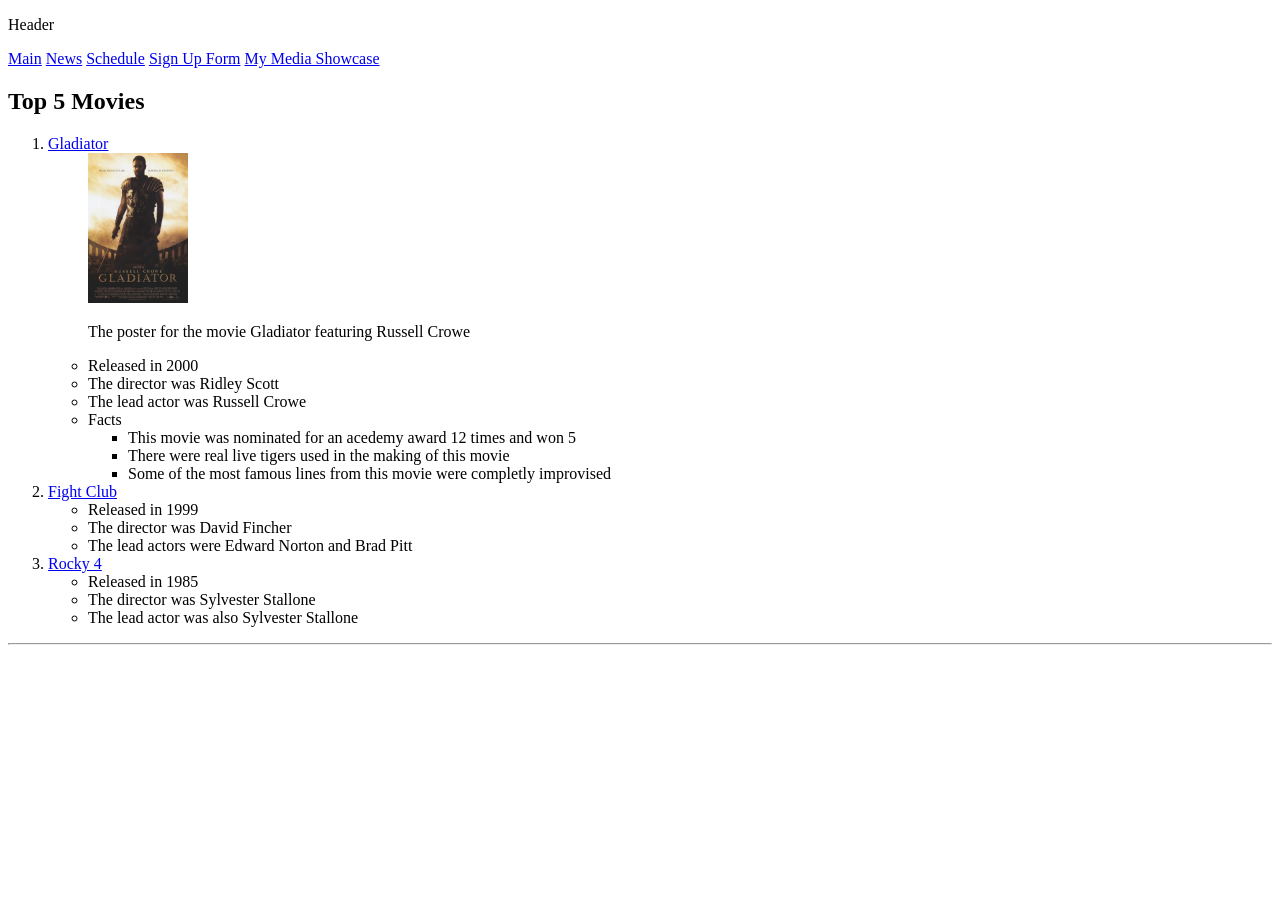
<file: pages/movies.html>
<!doctype html>
<html lang="en">
  <head>
    <meta charset="UTF-8" />
    <meta name="viewport" content="width=device-width, initial-scale=1.0" />
    <title>Movie Ranking</title>
  </head>
  <body>
    <header>
      <p>Header</p>
      <a href="../index.html">Main</a>
      <a href="news.html">News</a>
      <a href="schedule.html">Schedule</a>
      <a href="signup.html">Sign Up Form</a>
      <a href="multimedia.html">My Media Showcase</a>
    </header>
    <main>
      <h2>Top 5 Movies</h2>
      <ol>
        <li> <a href="http://imdb.com/title/tt0172495/" target="_blank">Gladiator</a>
          <ul>
          <img src="../images/gladiator_movie_poster.webp" alt="Gladiator movie poster" width="100">
          <p>The poster for the movie Gladiator featuring Russell Crowe</p>
            <li>Released in 2000</li>
            <li>The director was Ridley Scott</li>
            <li>The lead actor was Russell Crowe</li>
            <li>Facts
              <ul>
                <li>This movie was nominated for an acedemy award 12 times and won 5</li>
                <li>There were real live tigers used in the making of this movie</li>
                <li>Some of the most famous lines from this movie were completly improvised</li>
              </ul>
            </li>
          </ul>
        </li>
        <li> <a href="https://www.imdb.com/title/tt0137523/" target="_blank">Fight Club</a>
          <ul>
            <li>Released in 1999</li>
            <li>The director was David Fincher</li>
            <li>The lead actors were Edward Norton and Brad Pitt</li>
          </ul>
        </li>
        <li> <a href="https://www.imdb.com/title/tt0089927/" target="_blank">Rocky 4</a>
          <ul>
            <li>Released in 1985</li>
            <li>The director was Sylvester Stallone</li>
            <li>The lead actor was also Sylvester Stallone</li>
          </ul>
        </li>
      </ol>
      <hr>
    </main>
  </body>
</file>
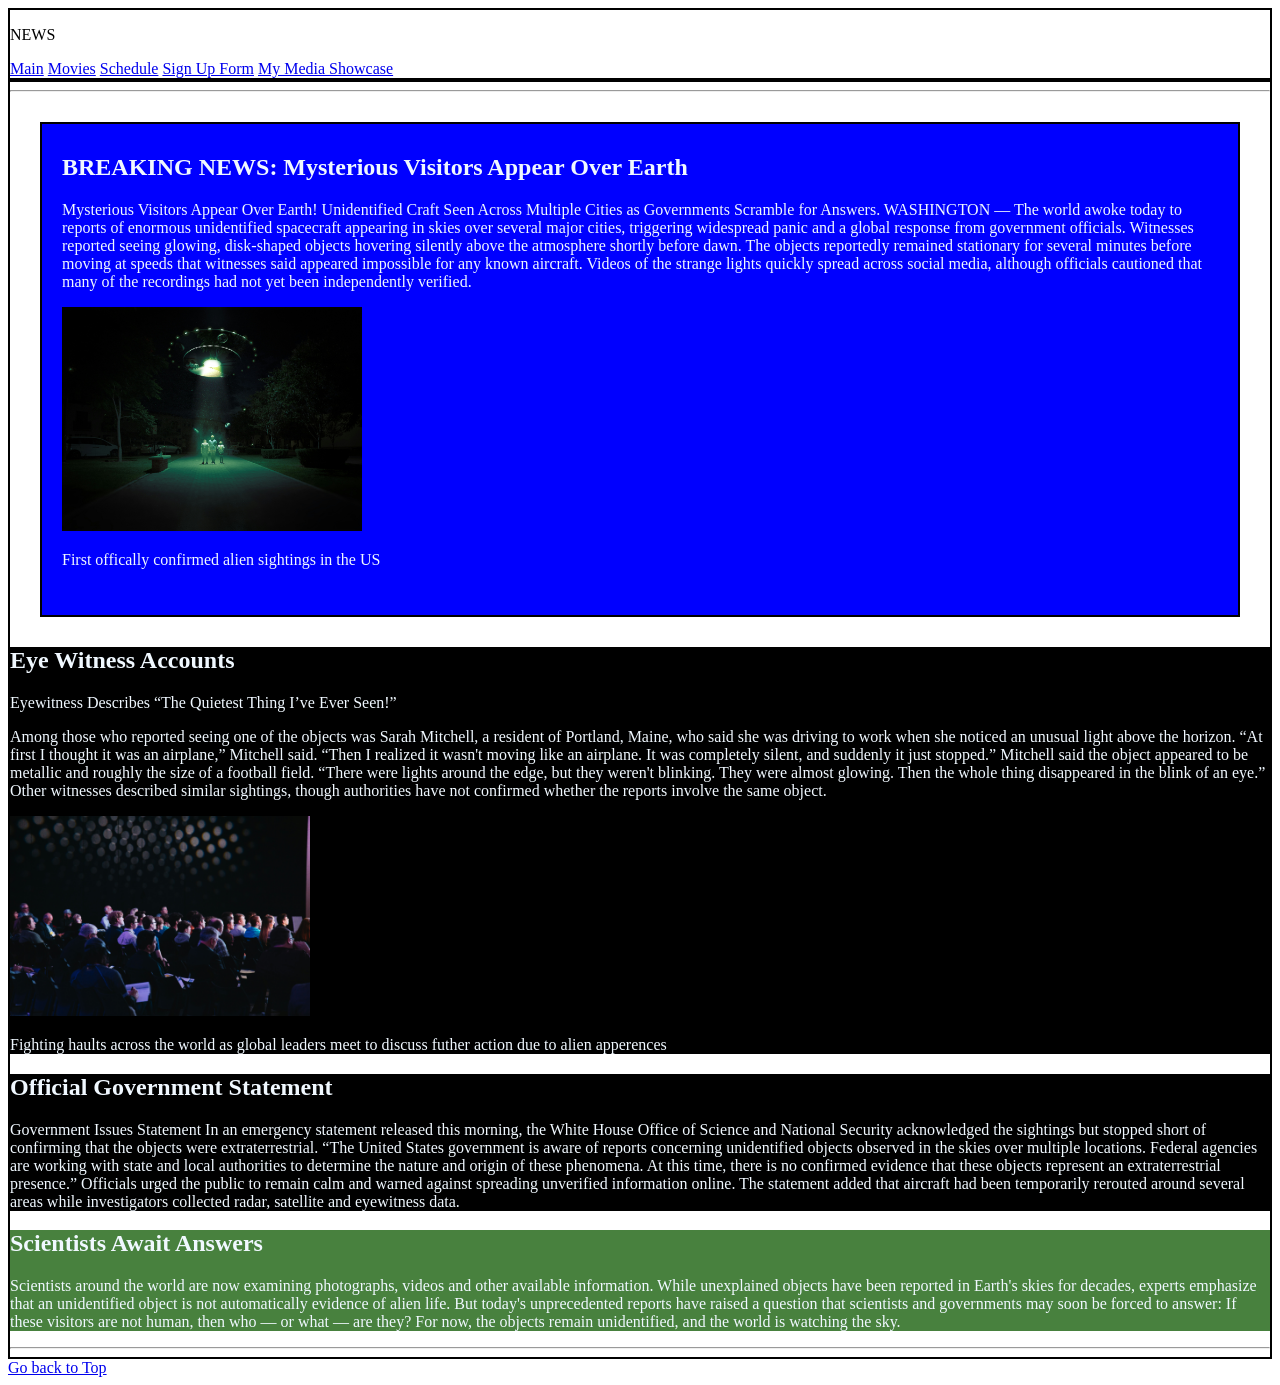
<file: pages/news.html>
<!doctype html>
<html lang="en">
  <head>
    <meta charset="UTF-8" />
    <meta name="viewport" content="width=device-width, initial-scale=1.0" />
    <title>News</title>
  </head>
  <body>
    <header>
      <link rel="stylesheet" href="/css-files/news.css">
      <p id="news_top">NEWS</p>
      <nav>
        <a href="../index.html">Main</a>
        <a href="movies.html">Movies</a>
        <a href="schedule.html">Schedule</a>
        <a href="signup.html">Sign Up Form</a>
        <a href="multimedia.html">My Media Showcase</a>
      </nav>
    </header>
    <main>
      <hr>
      <section id="breaking-news-paragraph">
        <div>
          <h1 id="Top">BREAKING NEWS: Mysterious Visitors Appear Over Earth</h1>
          <p>Mysterious Visitors Appear Over Earth! Unidentified Craft Seen Across Multiple Cities as Governments Scramble for Answers. 
            WASHINGTON — The world awoke today to reports of enormous unidentified spacecraft appearing in skies over several major cities, triggering widespread panic and a global response from government officials. 
            Witnesses reported seeing glowing, disk-shaped objects hovering silently above the atmosphere shortly before dawn. 
            The objects reportedly remained stationary for several minutes before moving at speeds that witnesses said appeared impossible for any known aircraft.
            Videos of the strange lights quickly spread across social media, although officials cautioned that many of the recordings had not yet been independently verified.</p>
        </div>
        <div>
          <img src="../images/aliens.jpg" alt="Aliens abuducting three children" width="300">
          <p>First offically confirmed alien sightings in the US</p>
        </div>
      </section>
      <section class="story-box">
        <div>
          <h2>Eye Witness Accounts</h2>
          <p>Eyewitness Describes “The Quietest Thing I’ve Ever Seen!”
        </div>
        <div>
          <p>Among those who reported seeing one of the objects was Sarah Mitchell, a resident of Portland, Maine, who said she was driving to work when she noticed an unusual light above the horizon.
    “At first I thought it was an airplane,” Mitchell said. “Then I realized it wasn't moving like an airplane. It was completely silent, and suddenly it just stopped.”
    Mitchell said the object appeared to be metallic and roughly the size of a football field.
    “There were lights around the edge, but they weren't blinking. They were almost glowing. Then the whole thing disappeared in the blink of an eye.”
    Other witnesses described similar sightings, though authorities have not confirmed whether the reports involve the same object.</p>
        </div>
        <div>
          <img src="../images/press_conference.jpg" alt="People at a press conference" width="300">
          <p>Fighting haults across the world as global leaders meet to discuss futher action due to alien apperences</p>
        </div>
      </section>
      <section class="story-box">
        <div>
          <h2>Official Government Statement</h2>
          <p>Government Issues Statement
      In an emergency statement released this morning, the White House Office of Science and National Security acknowledged the sightings but stopped short of confirming that the objects were extraterrestrial.
      “The United States government is aware of reports concerning unidentified objects observed in the skies over multiple locations. Federal agencies are working with state and local authorities to determine the nature and origin of these phenomena. At this time, there is no confirmed evidence that these objects represent an extraterrestrial presence.”
      Officials urged the public to remain calm and warned against spreading unverified information online.
      The statement added that aircraft had been temporarily rerouted around several areas while investigators collected radar, satellite and eyewitness data.</p>
        </div>
      </section>
      <section class="story-box" id="box-4">
        <div>
          <h2>Scientists Await Answers</h2>
          <p>Scientists around the world are now examining photographs, videos and other available information. While unexplained objects have been reported in Earth's skies for decades, experts emphasize that an unidentified object is not automatically evidence of alien life.
      But today's unprecedented reports have raised a question that scientists and governments may soon be forced to answer:
      If these visitors are not human, then who — or what — are they?
      For now, the objects remain unidentified, and the world is watching the sky.</p>
        </div>
      </section>
      <hr>
    </main>
  </body>
  <footer>
    <a href="#news_top">Go back to Top</a>
  </footer>
</file>
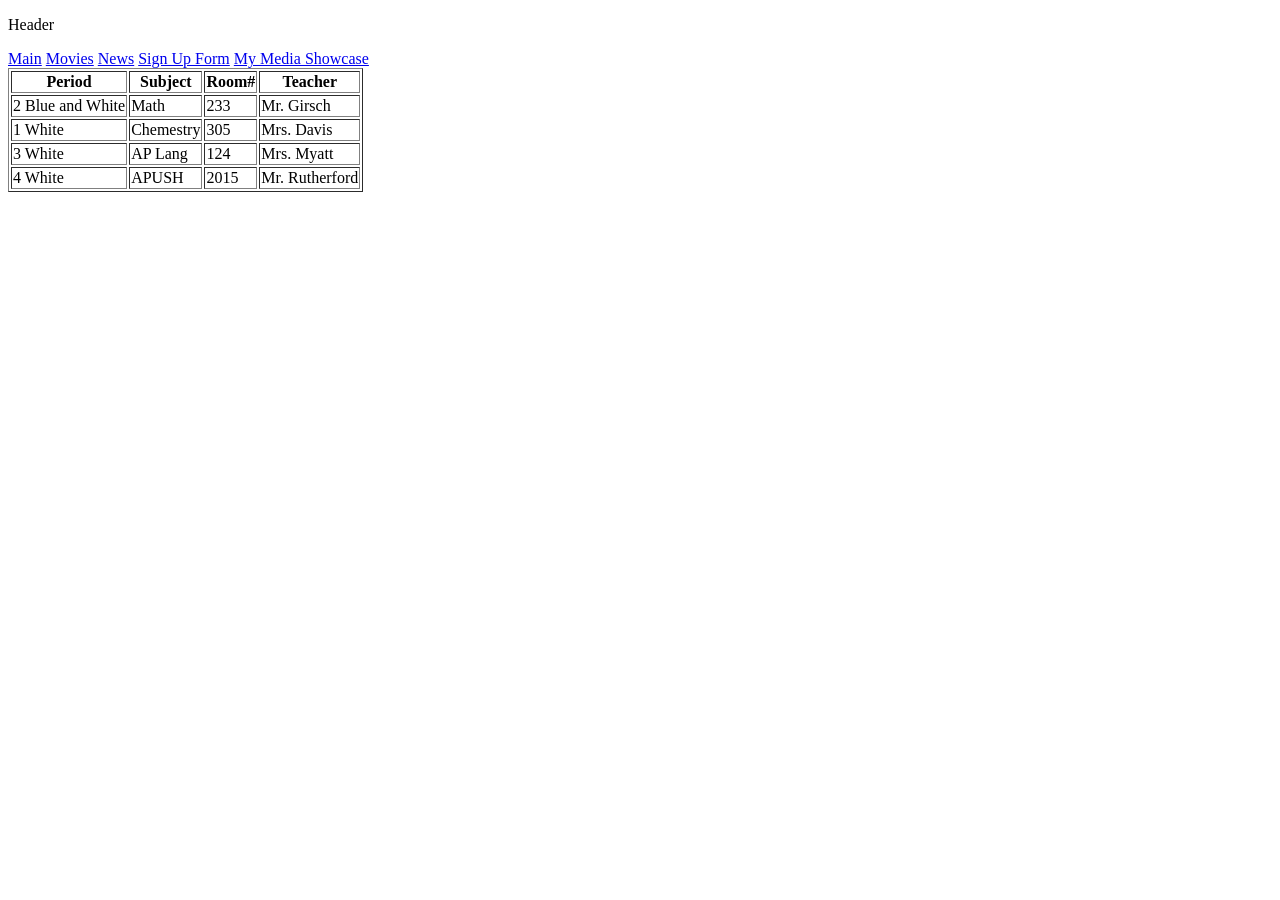
<file: pages/schedule.html>
<!DOCTYPE html>
<html lang="en">
<head>
    <meta charset="UTF-8">
    <meta name="viewport" content="width=device-width, initial-scale=1.0">
    <title>Schedule</title>
</head>
<body>
    <header>
        <p id="schedule_top">Header</p>
        <nav>
            <a href="../index.html">Main</a>
            <a href="movies.html">Movies</a>
            <a href="news.html">News</a>
            <a href="signup.html">Sign Up Form</a>
            <a href="multimedia.html">My Media Showcase</a>
        </nav>
    </header>
    <main>
        <table border="1">
            <tr>
                <th>Period</th>
                <th>Subject</th>
                <th>Room#</th>
                <th>Teacher</th>
            </tr>
            <tr>
                <td>2 Blue and White</td>
                <td>Math</td>
                <td>233</td>
                <td>Mr. Girsch</td>
            </tr>
            <tr>
                <td>1 White</td>
                <td>Chemestry</td>
                <td>305</td>
                <td>Mrs. Davis</td>
            </tr>
            <tr>
                <td>3 White</td>
                <td>AP Lang</td>
                <td>124</td>
                <td>Mrs. Myatt</td>
            </tr>
            <tr>
                <td>4 White</td>
                <td>APUSH</td>
                <td>2015</td>
                <td>Mr. Rutherford</td>
            </tr>
        </table>
    </main>
</body>
</html>
</file>
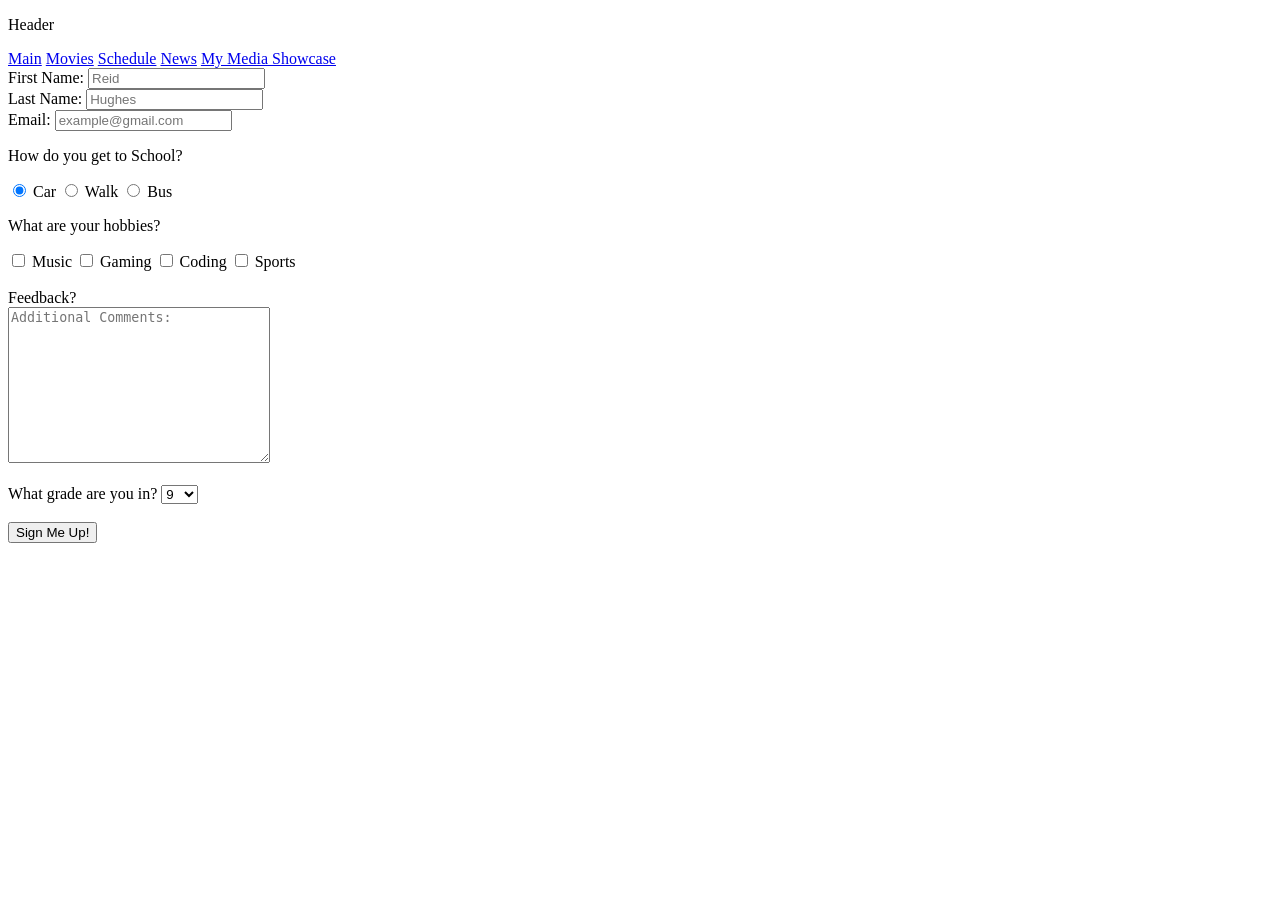
<file: pages/signup.html>
<!DOCTYPE html>
<html lang="en">
<head>
    <meta charset="UTF-8">
    <meta name="viewport" content="width=device-width, initial-scale=1.0">
    <title>Form</title>
</head>
<body>
    <header>
        <p id="signup_top">Header</p>
        <nav>
            <a href="../index.html">Main</a>
            <a href="movies.html">Movies</a>
            <a href="schedule.html">Schedule</a>
            <a href="news.html">News</a>
            <a href="multimedia.html">My Media Showcase</a>
        </nav>
    </header>
    <main>
        <form action="POST">
            <div>
                <label for="userFirstName">First Name:</label>
                <input type="text", name="userFirstName", id="userFirstName", placeholder="Reid", required>
            </div>
            <div>
                <label for="userLastName">Last Name:</label>
                <input type="text", name="userLastName", id="userLastName:", placeholder="Hughes", required>
            </div>
            <div>
                <label for="userEmail">Email:</label>
                <input type="email" name="userEmail" id="userEmail", placeholder="example@gmail.com", required>
            </div>
            <div>
                <p>How do you get to School?</p>
                <input type="radio" id="car" name="transportation" value="car" checked>
                <label for="car">Car</label>
                <input type="radio" name="transportation" id="walk" value="walk">
                <label for="walk">Walk</label>
                <input type="radio" name="transportation" id="bus" value="bus">
                <label for="bus">Bus</label>
            </div>
            <div>
                <p>What are your hobbies?</p>
                <input type="checkbox" name="hobbies" id="music" value="music">
                <label for="music">Music</label>
                <input type="checkbox" name="hobbies" id="gaming" value="gaming">
                <label for="gaming">Gaming</label>
                <input type="checkbox" name="hobbies" id="coding" value="coding">
                <label for="coding">Coding</label>
                <input type="checkbox" name="hobbies" id="sports" value="sports">
                <label for="sports">Sports</label>
            </div>
            <br>
            <div>
                <div>
                    <label for="feedback">Feedback?</label>
                </div>
                <div>
                    <textarea name="feedback" id="feedback" value="feedback" rows="10" cols="30" placeholder="Additional Comments:"></textarea>
                </div>
            </div>
            <br>
            <div>
                <label for="grade">What grade are you in?</label>
                <select name="grade" id="grade">
                    <option value="9">9</option>
                    <option value="10">10</option>
                    <option value="11">11</option>
                    <option value="12">12</option>
                </select>
            </div>
            <br>
            <div>
                <button type="submit">Sign Me Up!</button>
            </div>
        </form>
    </main>
</body>
</html>
</file>
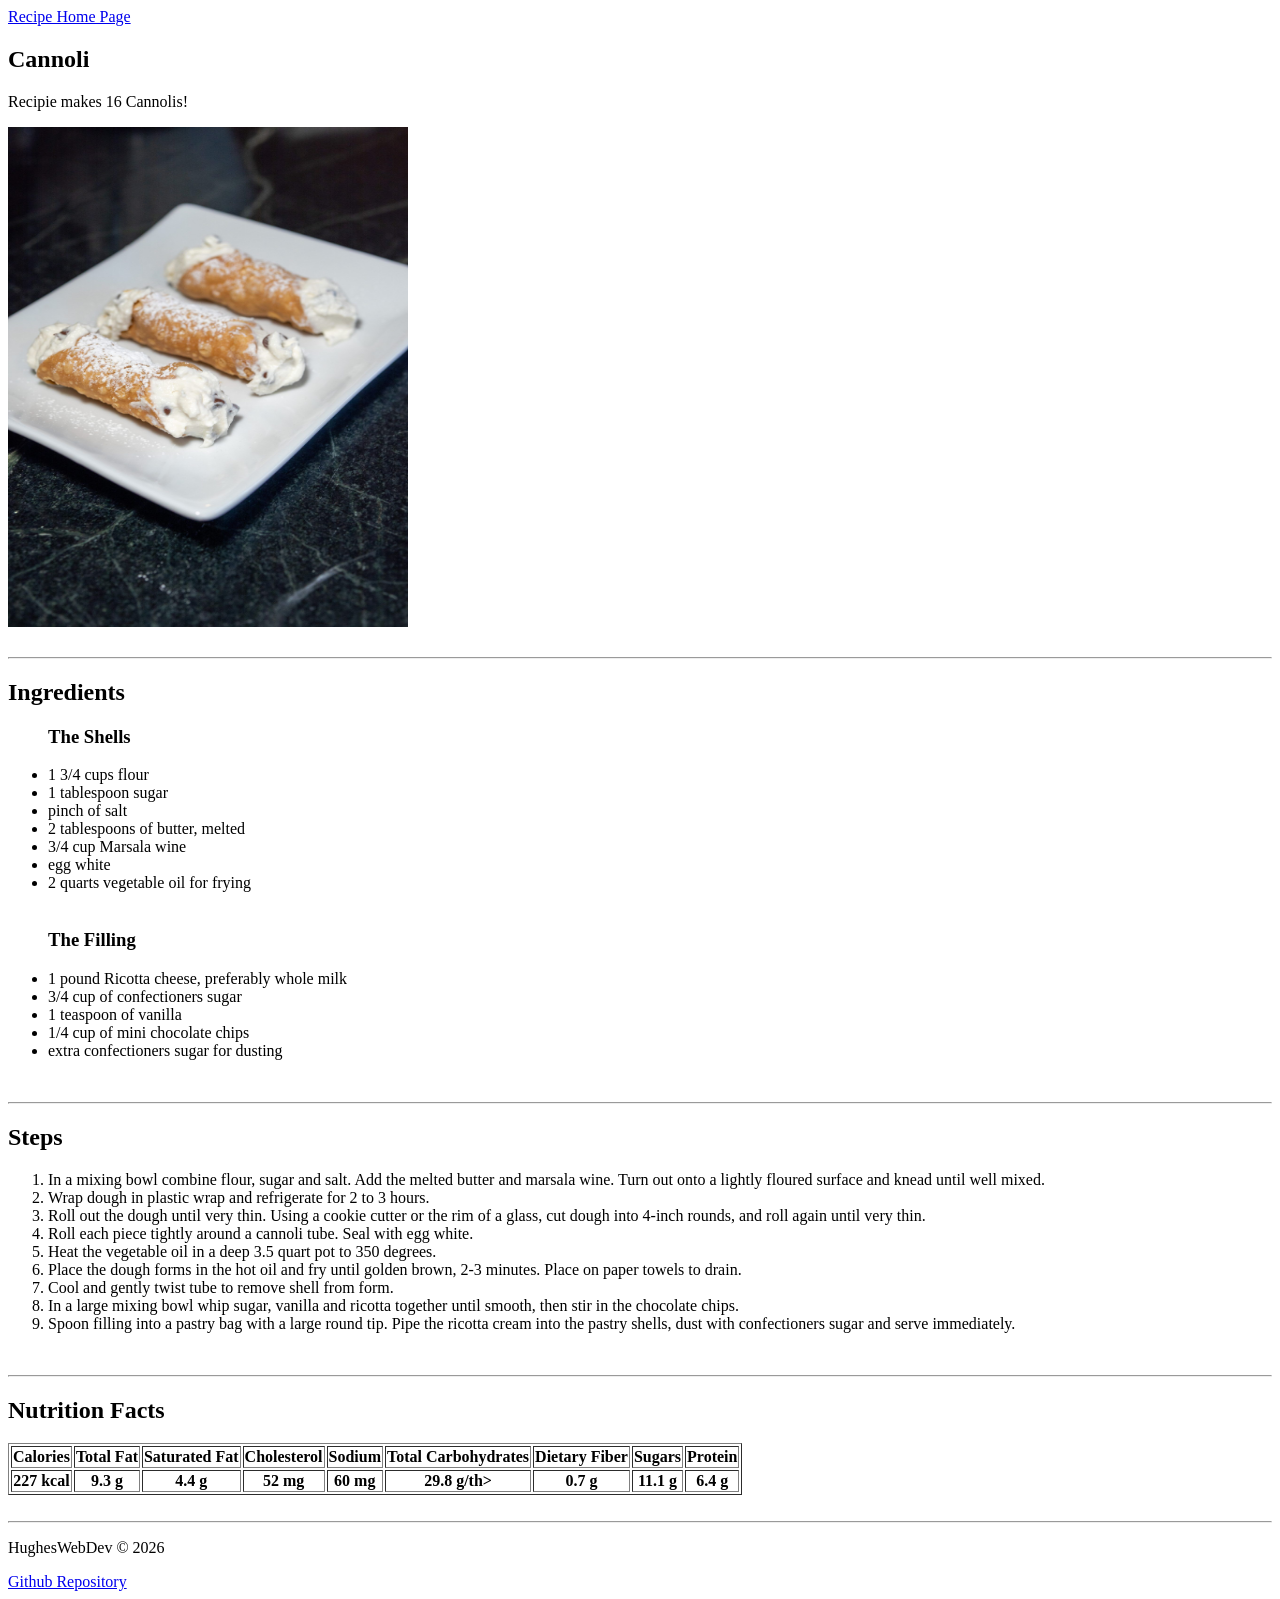
<file: recipe-project/recipe-cannoli.html>
<!DOCTYPE html>
<html lang="en">
<head>
    <meta charset="UTF-8">
    <meta name="viewport" content="width=device-width, initial-scale=1.0">
    <title>Recipe - Cannoli</title>
</head>
<body>
    <Header>
        <nav>
            <a href="recipe-home.html">Recipe Home Page</a>
        </nav>
    </Header>   
    <main>
        <section>
            <h2>Cannoli</h2>
            <p>Recipie makes 16 Cannolis!</p>
            <img src="../images/cannoli.jpg" alt="Three cannoli's on a plate" width="400" height="500">
        </section>
        <br>
        <hr>
        <section>
            <h2>Ingredients</h2>
            <ul>
                <h3>The Shells</h3>
                <li>1 3/4 cups flour</li>
                <li>1 tablespoon sugar</li>
                <li>pinch of salt</li>
                <li>2 tablespoons of butter, melted</li>
                <li>3/4 cup Marsala wine</li>
                <li>egg white</li>
                <li>2 quarts vegetable oil for frying</li>
                <br>
                <h3>The Filling</h3>
                <li>1 pound Ricotta cheese, preferably whole milk</li>
                <li>3/4 cup of confectioners sugar</li>
                <li>1 teaspoon of vanilla</li>
                <li>1/4 cup of mini chocolate chips</li>
                <li>extra confectioners sugar for dusting</li>
            </ul>
        </section>
        <br>
        <hr>
        <section>
            <h2>Steps</h2>
            <ol>
                <li>In a mixing bowl combine flour, sugar and salt. Add the melted butter and marsala wine. Turn out onto a lightly floured surface and knead until well mixed.</li>
                <li>Wrap dough in plastic wrap and refrigerate for 2 to 3 hours.</li>
                <li>Roll out the dough until very thin. Using a cookie cutter or the rim of a glass, cut dough into 4-inch rounds, and roll again until very thin.</li>
                <li>Roll each piece tightly around a cannoli tube. Seal with egg white.</li>
                <li>Heat the vegetable oil in a deep 3.5 quart pot to 350 degrees.</li>
                <li>Place the dough forms in the hot oil and fry until golden brown, 2-3 minutes. Place on paper towels to drain.</li>
                <li>Cool and gently twist tube to remove shell from form.</li>
                <li>In a large mixing bowl whip sugar, vanilla and ricotta together until smooth, then stir in the chocolate chips.</li>
                <li>Spoon filling into a pastry bag with a large round tip. Pipe the ricotta cream into the pastry shells, dust with confectioners sugar and serve immediately.</li>
            </ol>
        </section>
        <br>
        <hr>
        <section>
            <h2>Nutrition Facts</h2>
            <table border="1">
                <tr>
                    <th>Calories</th>
                    <th>Total Fat</th>
                    <th>Saturated Fat</th>
                    <th>Cholesterol</th>
                    <th>Sodium</th>
                    <th>Total Carbohydrates</th>
                    <th>Dietary Fiber</th>
                    <th>Sugars</th>
                    <th>Protein</th>
                </tr>
                <tr>
                    <th>227 kcal</th>
                    <th>9.3 g</th>
                    <th>4.4 g</th>
                    <th>52 mg</th>
                    <th>60 mg</th>
                    <th>29.8 g/th>
                    <th>0.7 g</th>
                    <th>11.1 g</th>
                    <th>6.4 g</th>
                </tr>
            </table>
        </section>
    </main> 
    <br>
    <hr>
    <footer>
        <p>HughesWebDev &copy 2026</p>
        <a href="https://github.com/RH0426" target="_blank">Github Repository</a>
    </footer>
</body>
</html>
</file>
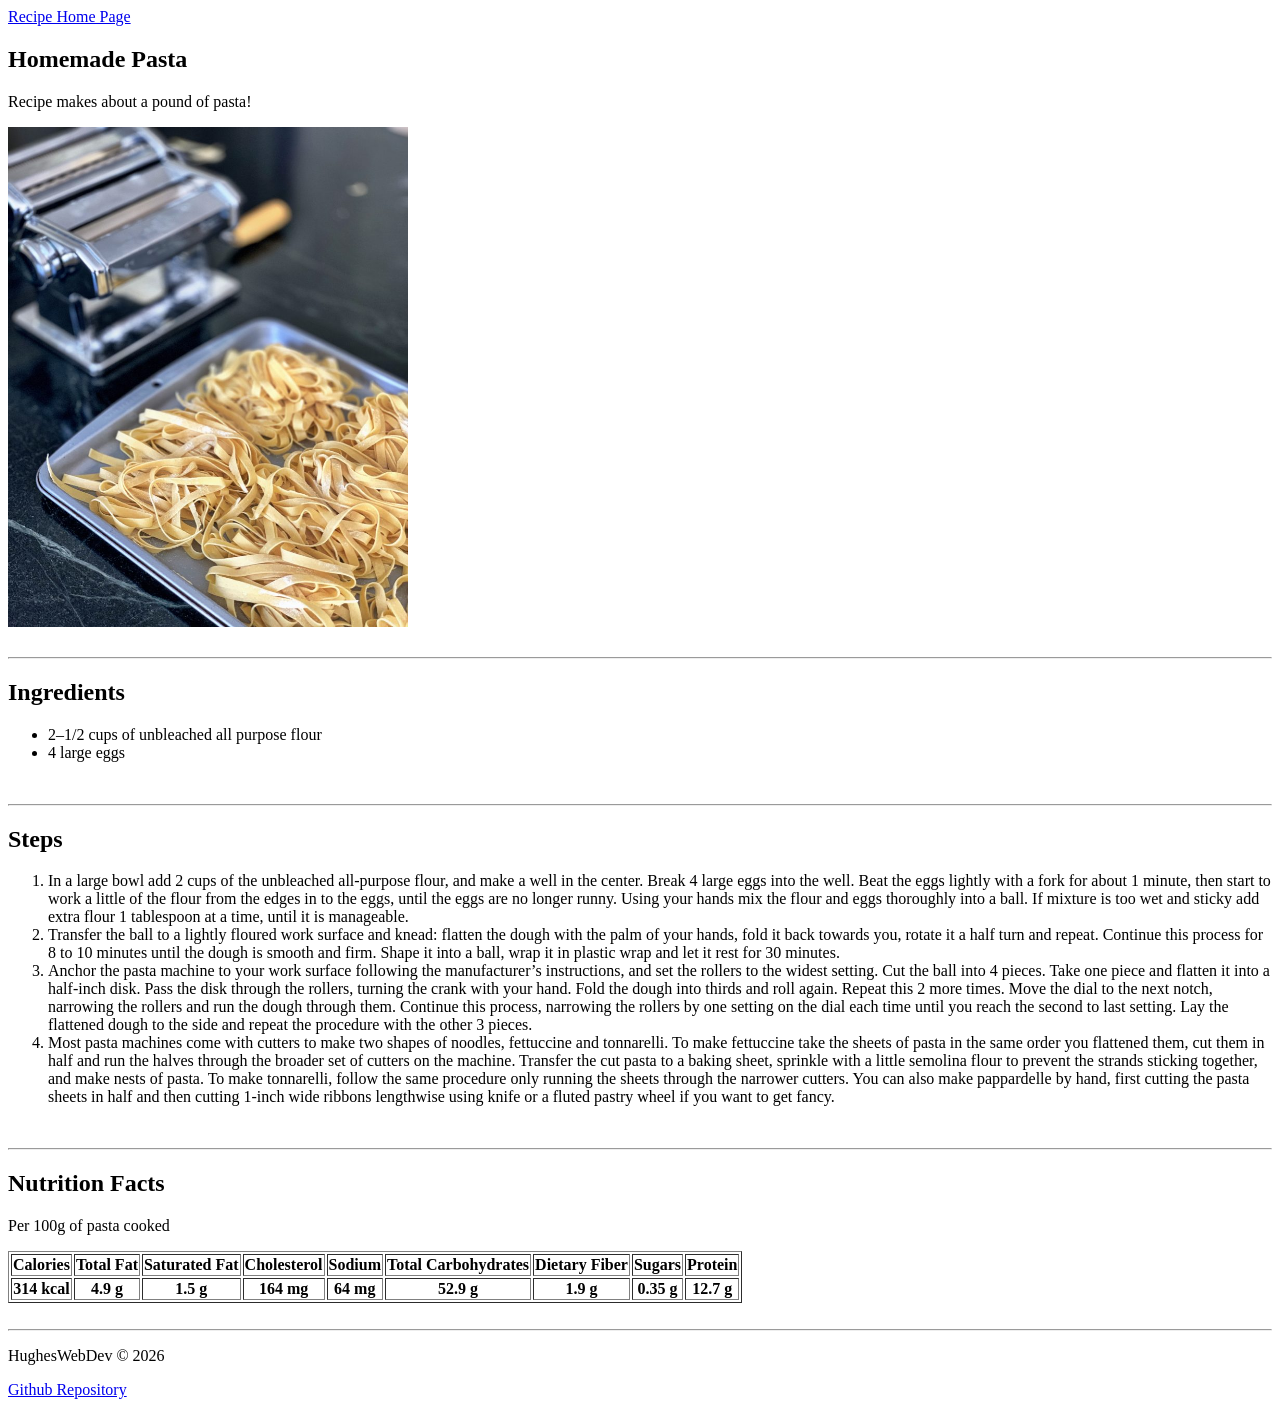
<file: recipe-project/recipe-homeade-pasta.html>
<!DOCTYPE html>
<html lang="en">
<head>
    <meta charset="UTF-8">
    <meta name="viewport" content="width=device-width, initial-scale=1.0">
    <title>Recipe - Homeade Pasta</title>
</head>
<body>
    <Header>
        <nav>
            <a href="recipe-home.html">Recipe Home Page</a>
        </nav>
    </Header>
    <main>
        <section>
            <h1>Homemade Pasta</h1>
            <p>Recipe makes about a pound of pasta!</p>
            <img src="../images/homeade-pasta.jpg" alt="homeade pasta on a pan" width="400" height="500">
        </section>
        <br>
        <hr>
        <section>
            <h2>Ingredients</h2>
            <ul>
                <li>2–1/2 cups of unbleached all purpose flour</li>
                <li>4 large eggs</li>
            </ul>
        </section>
        <br>
        <hr>
        <section>
            <h2>Steps</h2>
            <ol>
                <li>In a large bowl add 2 cups of  the unbleached all-purpose flour, and make a well in the center. Break 4 large eggs into the well. Beat the eggs lightly with a fork for about 1 minute, then start to work a little of the flour from the edges in to the eggs, until the eggs are no longer runny. Using your hands mix the flour and eggs thoroughly into a ball. If mixture is too wet and sticky add extra flour 1 tablespoon at a time, until it is manageable.</li>
                <li>Transfer the ball to a lightly floured work surface and knead: flatten the dough with the palm of your hands, fold it back towards you, rotate it a half turn and repeat. Continue this process for 8 to 10 minutes until the dough is smooth and firm. Shape it into a ball, wrap it in plastic wrap and let it rest for 30 minutes.</li>
                <li>Anchor the pasta machine to your work surface following the manufacturer’s instructions, and set the rollers to the widest setting. Cut the ball into 4 pieces. Take one piece and flatten it into a half-inch disk. Pass the disk through the rollers, turning the crank with your hand. Fold the dough into thirds and roll again. Repeat this 2 more times. Move the dial to the next notch, narrowing the rollers and run the dough through them. Continue this process, narrowing the rollers by one setting on the dial each time until you reach the second to last setting. Lay the flattened dough to the side and repeat the procedure with the other 3 pieces.</li>
                <li>Most pasta machines come with cutters to make two shapes of noodles, fettuccine and tonnarelli. To make fettuccine take the sheets of pasta in the same order you flattened them, cut them in half and run the halves through the broader set of cutters on the machine. Transfer the cut pasta to a baking sheet, sprinkle with a little semolina flour to prevent the strands sticking together, and make nests of pasta. To make tonnarelli, follow the same procedure only running the sheets through the narrower cutters. You can also make pappardelle by hand, first cutting the pasta sheets in half and then cutting 1-inch wide ribbons lengthwise using knife or a fluted pastry wheel if you want to get fancy.</li>
            </ol>
        </section>
        <br>
        <hr>
        <section>
            <h2>Nutrition Facts</h2>
            <p>Per 100g of pasta cooked</p>
            <table border="1">
                <tr>
                    <th>Calories</th>
                    <th>Total Fat</th>
                    <th>Saturated Fat</th>
                    <th>Cholesterol</th>
                    <th>Sodium</th>
                    <th>Total Carbohydrates</th>
                    <th>Dietary Fiber</th>
                    <th>Sugars</th>
                    <th>Protein</th>
                </tr>
                <tr>
                    <th>314 kcal</th>
                    <th>4.9 g</th>
                    <th>1.5 g</th>
                    <th>164 mg</th>
                    <th>64 mg</th>
                    <th>52.9 g</th>
                    <th>1.9 g</th>
                    <th>0.35 g</th>
                    <th>12.7 g</th>
                </tr>
            </table>
        </section>
    </main>
    <br>
    <hr>
    <footer>
        <p>HughesWebDev &copy 2026</p>
        <a href="https://github.com/RH0426" target="_blank">Github Repository</a>
    </footer>
</body>
</html>
</file>
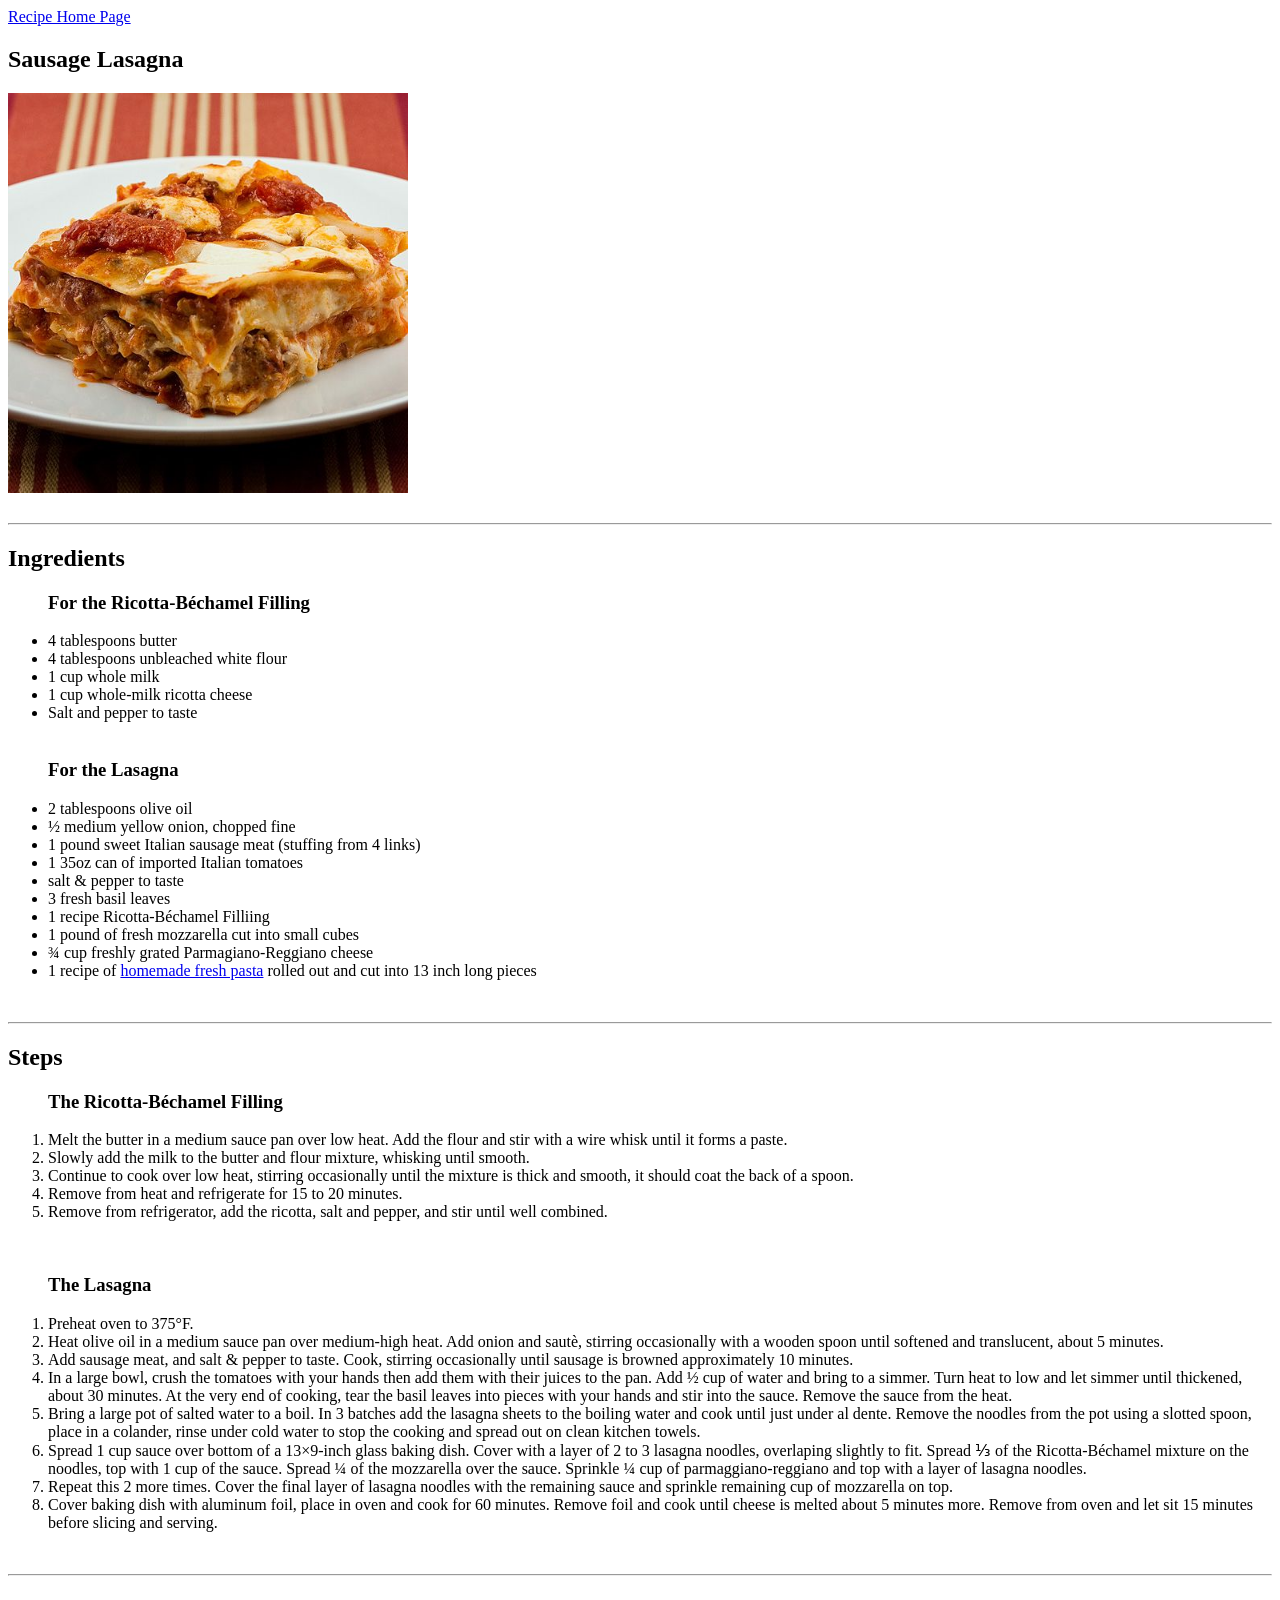
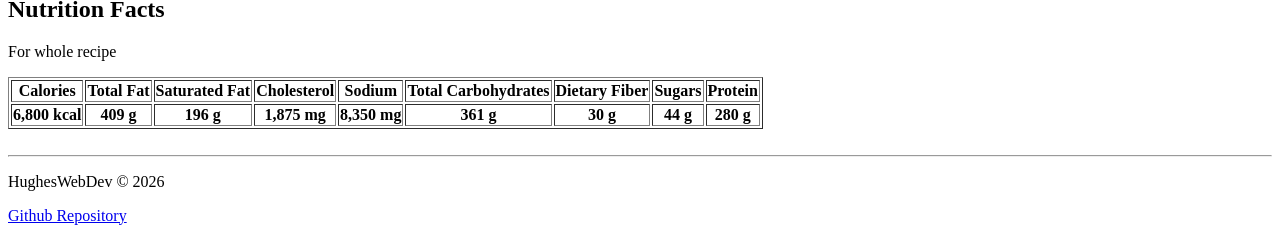
<file: recipe-project/recipe-sausage-lasagna.html>
<!DOCTYPE html>
<html lang="en">
<head>
    <meta charset="UTF-8">
    <meta name="viewport" content="width=device-width, initial-scale=1.0">
    <title>Recipe - Sausage Lasagna</title>
</head>
<body>
    <header>
        <nav>
            <a href="recipe-home.html">Recipe Home Page</a>
        </nav>
    </header>
    <main>
        <section>
            <h1>Sausage Lasagna</h1>
            <img src="../images/sausage-lasagna.jpg" alt="A square slice of sausage lasagna on a plate" width="400" height="400">
        </section>
        <br>
        <hr>
        <section>
            <h2>Ingredients</h2>
            <ul>
                <h3>For the Ricotta-Béchamel Filling</h3>
                <li>4 tablespoons butter</li>
                <li>4 tablespoons unbleached white flour</li>
                <li>1 cup whole milk</li>
                <li>1 cup whole-milk ricotta cheese</li>
                <li>Salt and pepper to taste</li>
                <br>
                <h3>For the Lasagna</h3>
                <li>2 tablespoons olive oil</li>
                <li>½ medium yellow onion, chopped fine</li>
                <li>1 pound sweet Italian sausage meat (stuffing from 4 links)</li>
                <li>1 35oz can of imported Italian tomatoes</li>
                <li>salt & pepper to taste</li>
                <li>3 fresh basil leaves</li>
                <li>1 recipe Ricotta-Béchamel Filliing</li>
                <li>1 pound of fresh mozzarella cut into small cubes</li>
                <li>¾ cup freshly grated Parmagiano-Reggiano cheese</li>
                <li>1 recipe of 
                    <a href="recipe-homeade-pasta.html">homemade fresh pasta</a> 
                    rolled out and cut into 13 inch long pieces
                </li>
            </ul>
        </section>
        <br>
        <hr>
        <section>
            <h2>Steps</h2>
            <ol>
                <h3>The Ricotta-Béchamel Filling</h3>
                <li>Melt the butter in a medium sauce pan over low heat. Add the flour and stir with a wire whisk until it forms a paste.</li>
                <li>Slowly add the milk to the butter and flour mixture, whisking until smooth.</li>
                <li>Continue to cook over low heat, stirring occasionally until the mixture is thick and smooth, it should coat the back of a spoon.</li>
                <li>Remove from heat and refrigerate for 15 to 20 minutes.</li>
                <li>Remove from refrigerator, add the ricotta, salt and pepper, and stir until well combined.</li>
            </ol>
            <ol>
                <br>
                <h3>The Lasagna</h3>
                <li>Preheat oven to 375°F.</li>
                <li>Heat olive oil in a medium sauce pan over medium-high heat. Add onion and sautè, stirring occasionally with a wooden spoon until softened and translucent, about 5 minutes.</li>
                <li>Add sausage meat, and salt & pepper to taste. Cook, stirring occasionally until sausage is browned approximately 10 minutes.</li>
                <li>In a large bowl, crush the tomatoes with your hands then add them with their juices to the pan. Add ½ cup of water and bring to a simmer. Turn heat to low and let simmer until thickened, about 30 minutes. At the very end of cooking, tear the basil leaves into pieces with your hands and stir into the sauce. Remove the sauce from the heat.</li>
                <li>Bring a large pot of salted water to a boil. In 3 batches add the lasagna sheets to the boiling water and cook until just under al dente. Remove the noodles from the pot using a slotted spoon, place in a colander, rinse under cold water to stop the cooking and spread out on clean kitchen towels.</li>
                <li>Spread 1 cup sauce over bottom of a 13×9-inch glass baking dish. Cover with a layer of 2 to 3 lasagna noodles, overlaping slightly to fit. Spread ⅓ of the Ricotta-Béchamel mixture on the noodles, top with 1 cup of the sauce. Spread ¼ of the mozzarella over the sauce. Sprinkle ¼ cup of parmaggiano-reggiano and top with a layer of lasagna noodles.</li>
                <li>Repeat this 2 more times. Cover the final layer of lasagna noodles with the remaining sauce and sprinkle remaining cup of mozzarella on top.</li>
                <li>Cover baking dish with aluminum foil, place in oven and cook for 60 minutes. Remove foil and cook until cheese is melted about 5 minutes more. Remove from oven and let sit 15 minutes before slicing and serving.</li>
            </ol>
        </section>
        <br>
        <hr>
        <section>
            <h2>Nutrition Facts</h2>
            <p>For whole recipe</p>
            <table border="1">
                <tr>
                    <th>Calories</th>
                    <th>Total Fat</th>
                    <th>Saturated Fat</th>
                    <th>Cholesterol</th>
                    <th>Sodium</th>
                    <th>Total Carbohydrates</th>
                    <th>Dietary Fiber</th>
                    <th>Sugars</th>
                    <th>Protein</th>
                </tr>
                <tr>
                    <th>6,800 kcal</th>
                    <th>409 g</th>
                    <th>196 g</th>
                    <th>1,875 mg</th>
                    <th>8,350 mg</th>
                    <th>361 g</th>
                    <th>30 g</th>
                    <th>44 g</th>
                    <th>280 g</th>
                </tr>
            </table>
        </section>
    </main>
    <br>
    <hr>
    <footer>
        <p>HughesWebDev &copy 2026</p>
        <a href="https://github.com/RH0426" target="_blank">Github Repository</a>
    </footer>
</body>
</html>
</file>
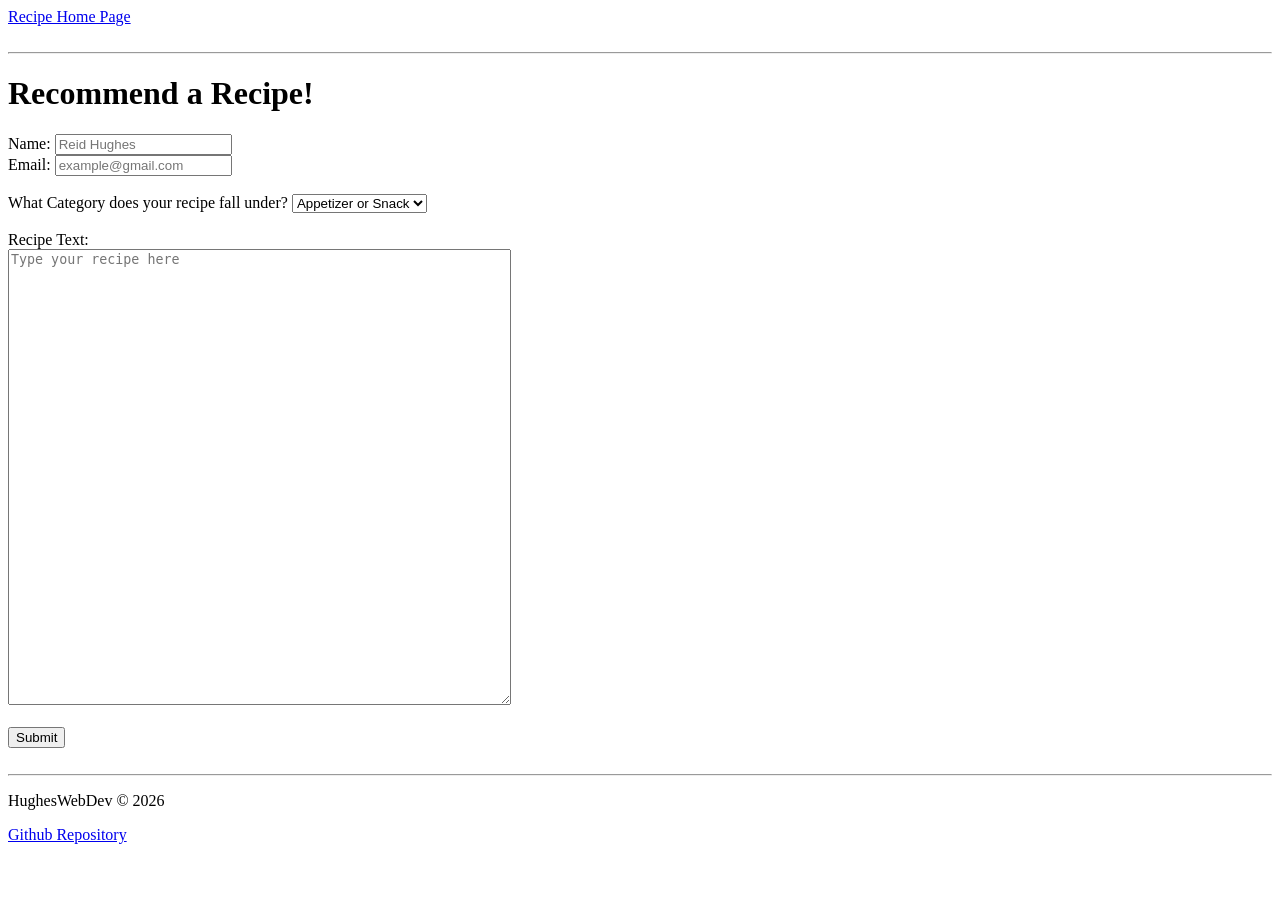
<file: recipe-project/recipe-submit.html>
<!DOCTYPE html>
<html lang="en">
<head>
    <meta charset="UTF-8">
    <meta name="viewport" content="width=device-width, initial-scale=1.0">
    <title>Recipe - Submit</title>
</head>
<body>
    <header>
        <nav>
            <a href="recipe-home.html">Recipe Home Page</a>
        </nav>
    </header>
    <br>
    <hr>
    <main>
        <h1>Recommend a Recipe!</h1>
        <form action="POST">
            <div>
                <label for="recipeUserName">Name:</label>
                <input type="text" name="userName" id="userName" placeholder="Reid Hughes" required>
            </div>
            <div>
                <label for="recipeUserEmail">Email:</label>
                <input type="email" name="recipeUserEmail" id="recipeUserEmail" placeholder="example@gmail.com" required>
            </div>
            <br>
            <div>
                <label for="recipeCategory">What Category does your recipe fall under?</label>
                <select name="recipeCategory" id="recipeCategory">
                    <option value="appetizer&snack">Appetizer or Snack</option>
                    <option value="soup&stew">Soup or Stew</option>
                    <option value="salad&dressings">Salad or Dressings</option>
                    <option value="entrees">Entree</option>
                    <option value="side-dish">Side Dish</option>
                    <option value="bread&rolls">Bread or Rolls</option>
                    <option value="desserts">Desserts</option>
                    <option value="beverage">Beverage</option>
                </select>
            </div>
            <br>
            <div>
                <label for="recipeText">Recipe Text:</label>
            </div>
            <div>
                <textarea name="recipeText" id="recipeText" value="recipeText" rows="30" cols="60" placeholder="Type your recipe here"></textarea>
            </div>
            <br>
            <div>
                <button type="submit">Submit</button>
            </div>
        </form>
    </main>
    <br>
    <hr>
    <footer>
        <p>HughesWebDev &copy 2026</p>
        <a href="https://github.com/RH0426" target="_blank">Github Repository</a>
    </footer>
</body>
</html>
</file>
<file: css-files/news.css>
/* Header Styling */
header {
    border: 2px solid black;
}

/* Main Styling */
main {
    border: 2px solid black;
}
.story-box{
    background-color: black;
}
#box-4{
    background-color: rgb(72, 129, 62);
}
div{
    color: aliceblue;
}
#breaking-news-paragraph{
    border: 2px solid black;
    margin: 30px;
    padding: 10px 20px;
    padding-bottom: 30px;
    background-color: blue;
}
</file>
